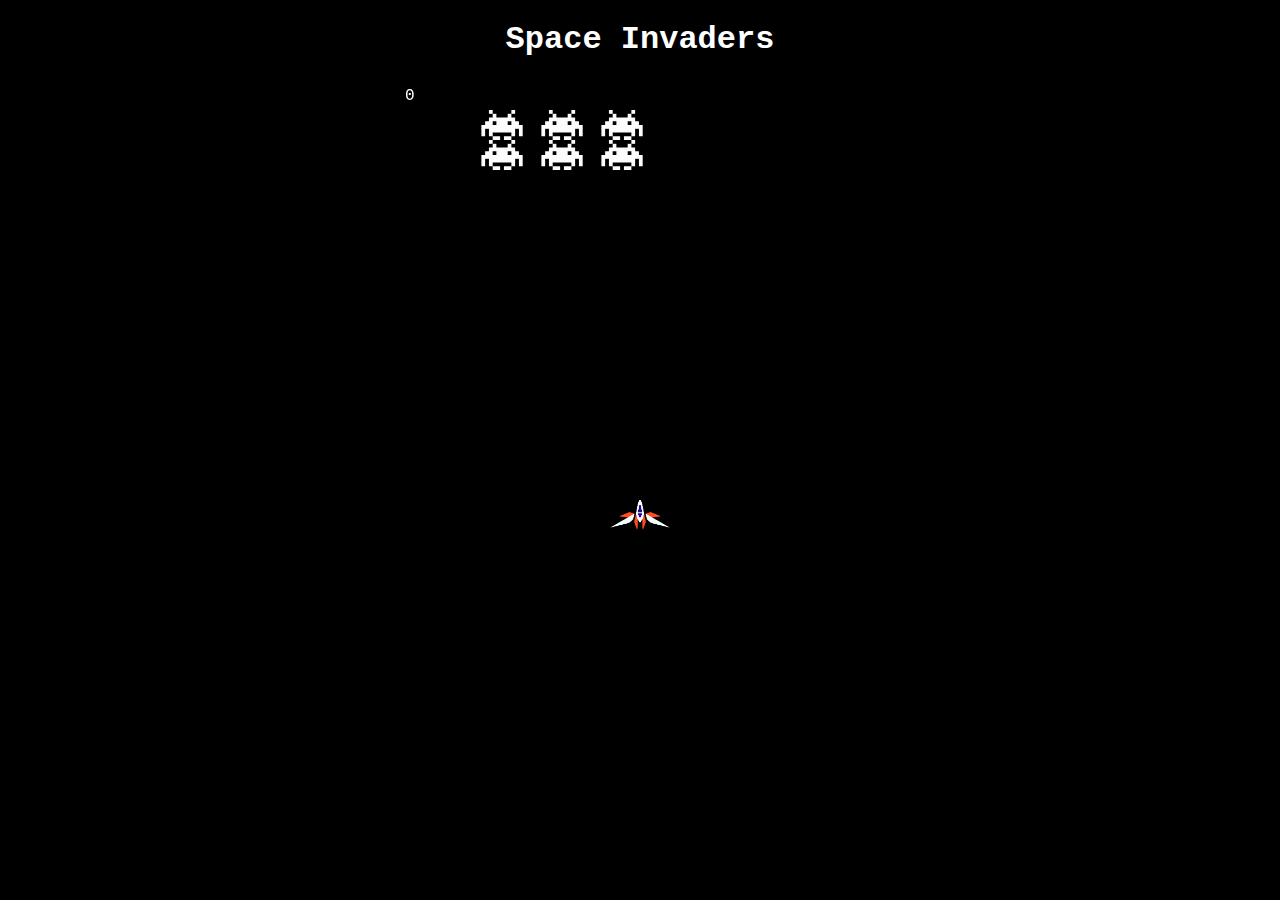
<file: SPACE-IN-DEMO-2/index.html>
<!DOCTYPE html>
<html>
    <head>
        <meta charset="UTF-8">
        <meta name="viewport" content="width=device-width, initial-scale=1.0">
        <title>Space Invaders</title>
        <link rel="stylesheet" href="space.css">
        <script src="space.js"></script>
    </head>

    <body>
        <h1>Space Invaders</h1>
        <canvas id="board"></canvas>
    </body>
</html>
</file>
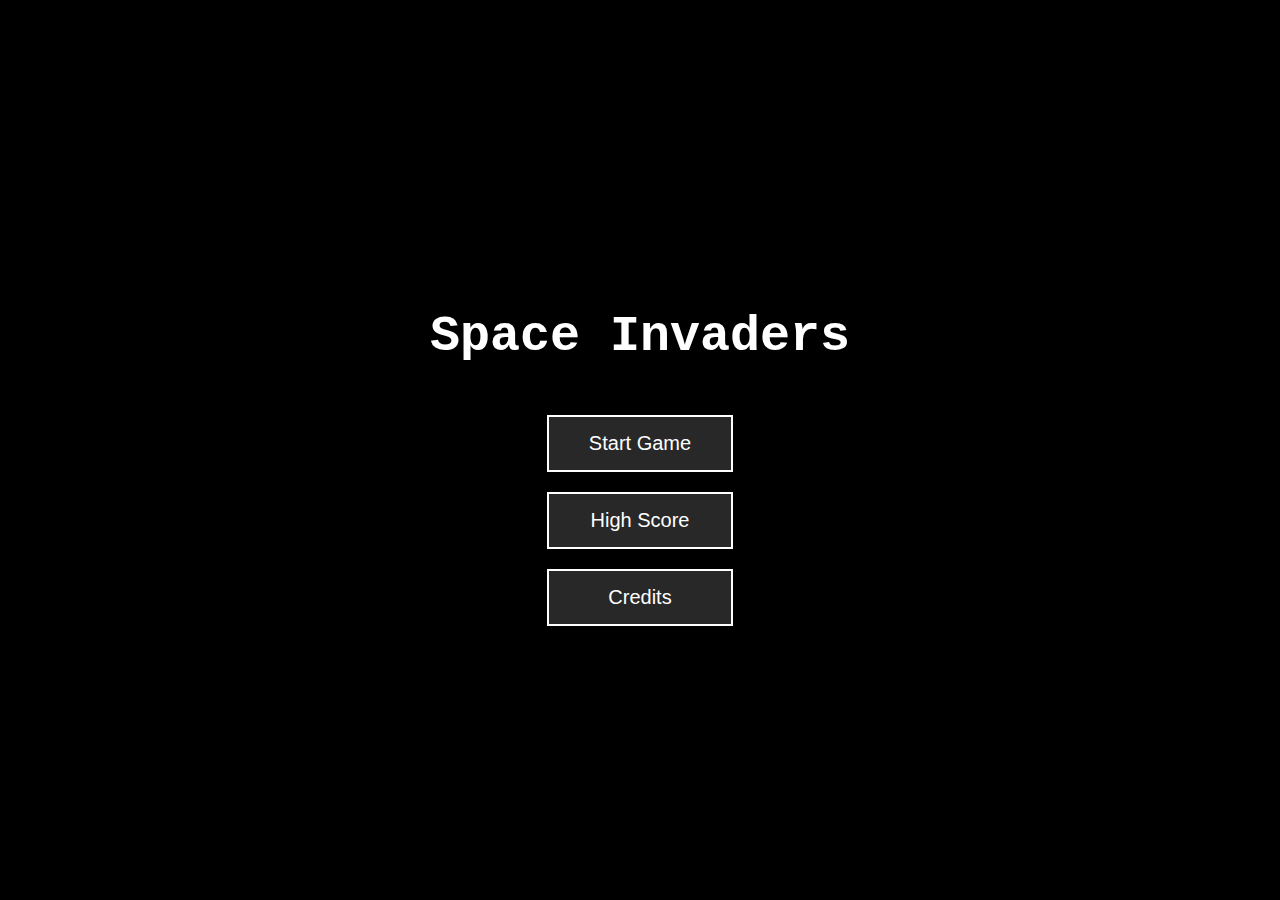
<file: SPACE-IN-DEMO-2/menu.html>
<!DOCTYPE html>
<html lang="en">
<head>
    <meta charset="UTF-8">
    <meta name="viewport" content="width=device-width, initial-scale=1.0">
    <title>Space Invaders Menu</title>
    <link rel="stylesheet" href="menu.css">
</head>
<body>
    <div class="container">
        <h1>Space Invaders</h1>
        <div class="menu">
            <button id="startButton">Start Game</button>
            <button id="highScoreButton">High Score</button>
            <button id="creditsButton">Credits</button>
        </div>
        <div id="highScore" class="hidden">
            <h2>High Score</h2>
            <p id="score">0</p> <!-- Skor dinamis akan ditampilkan di sini -->
        </div>
        <div id="credits" class="hidden">
            <h2>Credits</h2>
            <p>Created by: NAUFAL</p>
            <p>Created by: ZAHWA</p>
            <p>Created by: SYLA</p>
            <p>Contact: konrjwjsbdb@gmail.com</p>
        </div>
    </div>

    <script>
        
        document.getElementById("startButton").addEventListener("click", function() {
            window.location.href = "index.html";
        });

        // Alihkan tampilan Skor Tinggi
        document.getElementById("highScoreButton").addEventListener("click", function() {
            document.getElementById("highScore").classList.toggle("hidden");
            document.getElementById("credits").classList.add("hidden");
        });

        // Alihkan tampilan Kredit
        document.getElementById("creditsButton").addEventListener("click", function() {
            document.getElementById("credits").classList.toggle("hidden");
            document.getElementById("highScore").classList.add("hidden");
        });

        // Simulasikan pengambilan skor tinggi (untuk tujuan demo)
        document.addEventListener("DOMContentLoaded", function() {
            let highScore = localStorage.getItem("highScore") || 0; // Load high score from localStorage
            document.getElementById("score").textContent = highScore;
        });
    </script>
</body>
</html>
</file>
<file: SPACE-IN-DEMO-2/space.css>
#board {
    background-color: black;
}

body {
    font-family: 'Courier New', Courier, monospace;
    text-align: center;
    background-color: black;
    color: white;
}

.menu {
    margin-top: 50px;
}

button {
    font-size: 20px;
    padding: 10px 20px;
    background-color: white;
    border: none;
    cursor: pointer;
}

button:hover {
    background-color: lightgray;
}

button {
    background-color: #282828;
    color: white;
    border: none;
    padding: 15px 30px;
    font-size: 20px;
    cursor: pointer;
    transition: background-color 0.3s;
}

button:hover {
    background-color: white;
    color: #282828;
}
</file>
<file: SPACE-IN-DEMO-2/menu.css>
body {
    font-family: 'Courier New', Courier, monospace;
    background-color: black;
    color: white;
    text-align: center;
    margin: 0;
    padding: 0;
}

.container {
    display: flex;
    flex-direction: column;
    justify-content: center;
    align-items: center;
    height: 100vh;
}

h1 {
    font-size: 50px;
    margin-bottom: 50px;
}

.menu {
    display: flex;
    flex-direction: column;
    gap: 20px;
}

button {
    font-size: 20px;
    padding: 15px 40px;
    background-color: #282828;
    border: 2px solid white;
    color: white;
    cursor: pointer;
    transition: 0.3s;
}

button:hover {
    background-color: white;
    color: #1b1b1b;
}

.hidden {
    display: none;
}

#highScore, #credits {
    margin-top: 30px;
}

h2 {
    font-size: 30px;
}

p {
    font-size: 18px;
}
</file>
